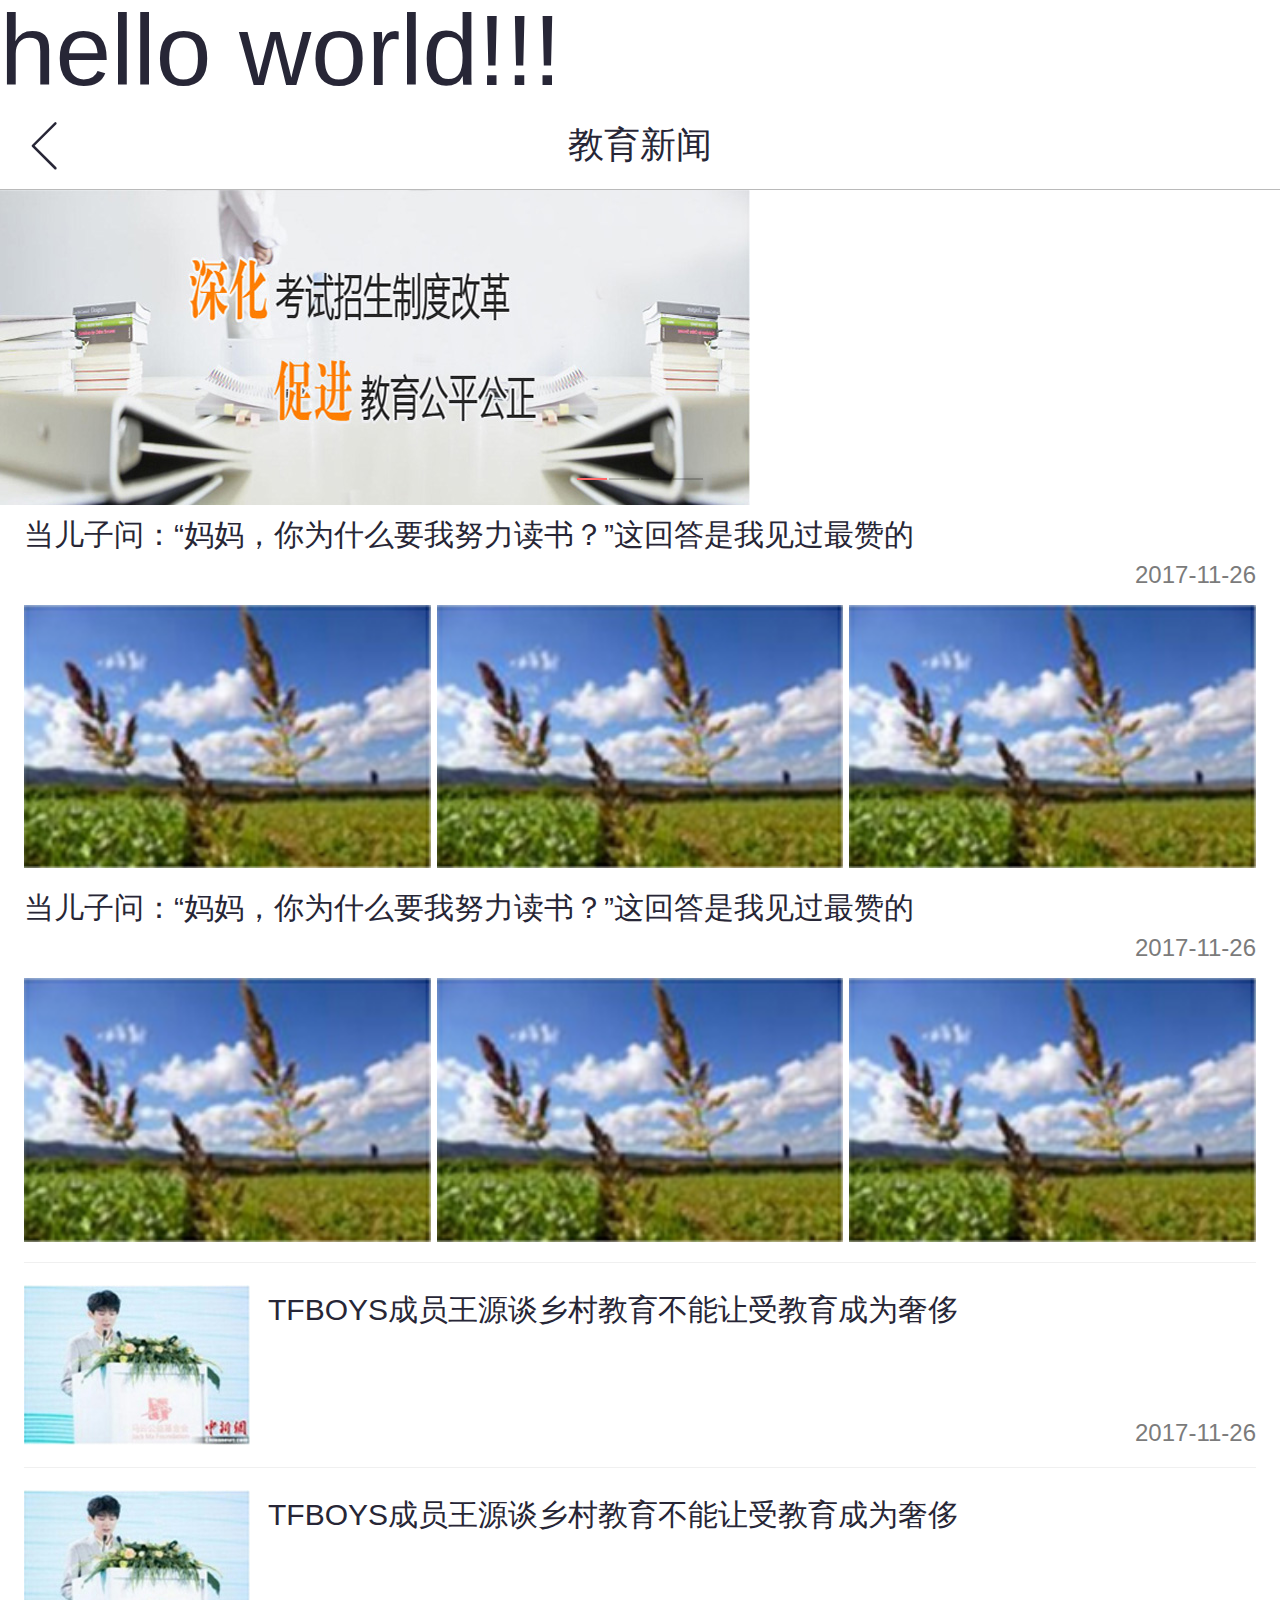
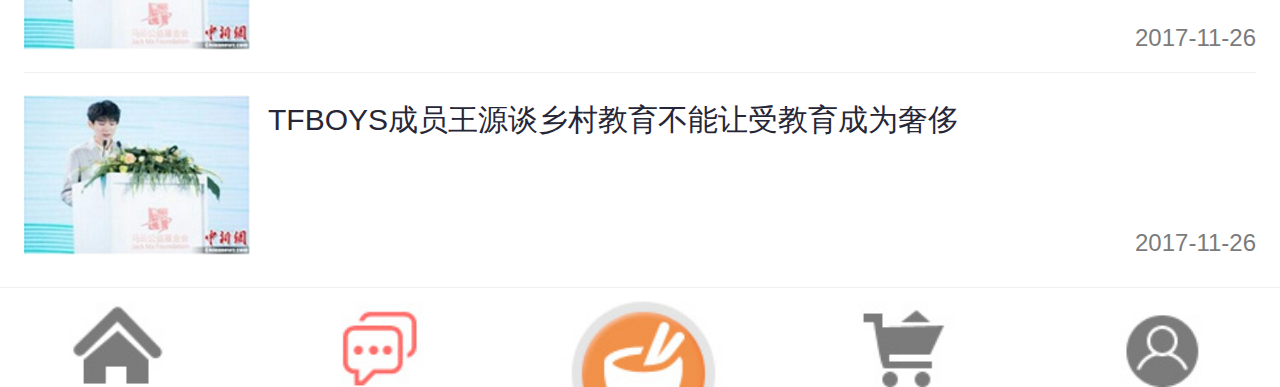
<file: index.html>
<!DOCTYPE html>
<html lang="en">
<head>
    <meta charset="UTF-8">
    <meta name="viewport" content="width=device-width, initial-scale=1.0">
    <meta http-equiv="X-UA-Compatible" content="ie=edge">
    <link rel="stylesheet" href="./assets/css/reset.css">
    <link rel="stylesheet" href="./assets/css/font.css">
    <link rel="stylesheet" href="./assets/css/swiper.min.css">
    <link rel="stylesheet" href="./assets/css/style.css">
    <link rel="stylesheet" href="./assets/css/app.css">
    <title>App</title>
    <script>
        var deviceWidth = document.documentElement.clientWidth;
        if (deviceWidth > 750) deviceWidth = 750;
        document.documentElement.style.fontSize = deviceWidth / 7.5 + 'px';
    </script>
</head>
<body>
    <div>hello world!!!</div>
    <header class="header">
        <span class="lnr lnr-chevron-left"></span>
        <h2 class="header-title">教育新闻</h2>
    </header>
    <section class="main">
        <div class="swiper-container">
            <div class="swiper-wrapper">
                <div class="swiper-slide">
                    <img src="./assets/images/pic-01.jpg" alt="">
                </div>
                <div class="swiper-slide">
                    <img src="./assets/images/pic-01.jpg" alt="">
                </div>
                <div class="swiper-slide">
                    <img src="./assets/images/pic-01.jpg" alt="">
                </div>
                <div class="swiper-slide">
                    <img src="./assets/images/pic-01.jpg" alt="">
                </div>
            </div>
            <!-- Add Pagination -->
            <div class="swiper-pagination"></div>
        </div>
        <div class="news-pic-list">
            <h3 class="title">
                <a href="#">当儿子问：“妈妈，你为什么要我努力读书？”这回答是我见过最赞的</a>
                <span class="time">2017-11-26</span>
            </h3>
            <div class="pic-list">
                <ul>
                    <li>
                        <a href="#"><img src="./assets/images/pic-02.jpg" alt=""></a>
                    </li>
                    <li>
                        <a href="#"><img src="./assets/images/pic-02.jpg" alt=""></a>
                    </li>
                    <li>
                        <a href="#"><img src="./assets/images/pic-02.jpg" alt=""></a>
                    </li>
                </ul>
            </div>
        </div>
        <div class="news-pic-list">
                <h3 class="title">
                    <a href="#">当儿子问：“妈妈，你为什么要我努力读书？”这回答是我见过最赞的</a>
                    <span class="time">2017-11-26</span>
                </h3>
                <div class="pic-list">
                    <ul>
                        <li>
                            <a href="#"><img src="./assets/images/pic-02.jpg" alt=""></a>
                        </li>
                        <li>
                            <a href="#"><img src="./assets/images/pic-02.jpg" alt=""></a>
                        </li>
                        <li>
                            <a href="#"><img src="./assets/images/pic-02.jpg" alt=""></a>
                        </li>
                    </ul>
                </div>
            </div>
            <div class="arc-list">
                <ul>
                    <li>
                        <a href="#">
                            <span class="img_wrapper"><img src="./assets/images/pic-03.jpg"></span>
                            <div class="list-right">
                                <h5>TFBOYS成员王源谈乡村教育不能让受教育成为奢侈</h5>
                                <em>2017-11-26</em>
                            </div>
                        </a>
                    </li>
                    <li>
                        <a href="#">
                            <span class="img_wrapper"><img src="./assets/images/pic-03.jpg"></span>
                            <div class="list-right">
                                <h5>TFBOYS成员王源谈乡村教育不能让受教育成为奢侈</h5>
                                <em>2017-11-26</em>
                            </div>
                        </a>
                    </li>
                    <li>
                        <a href="#">
                            <span class="img_wrapper"><img src="./assets/images/pic-03.jpg"></span>
                            <div class="list-right">
                                <h5>TFBOYS成员王源谈乡村教育不能让受教育成为奢侈</h5>
                                <em>2017-11-26</em>
                            </div>
                        </a>
                    </li>
                </ul>
            </div>
        </section>
    <footer class="footer"></footer>

    <script src="./assets/js/swiper.min.js"></script>
    <script>
        var swiper = new Swiper('.swiper-container', {
            pagination: {
                el: '.swiper-pagination'
            },
            loop : true
        });
    </script>
</body>
</html>
</file>
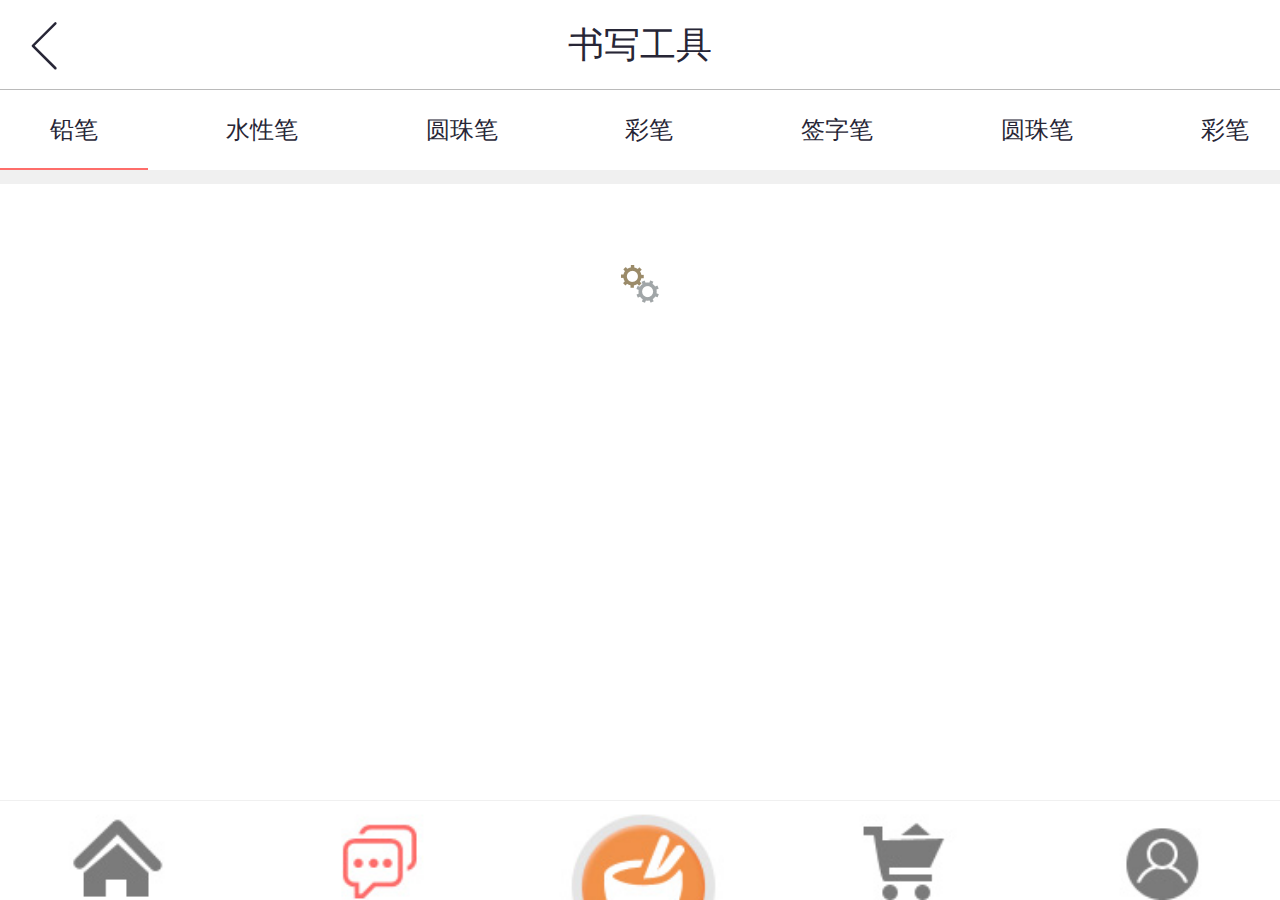
<file: list.html>
<!DOCTYPE html>
<html lang="en">
<head>
    <meta charset="UTF-8">
    <meta name="viewport" content="width=device-width, initial-scale=1.0">
    <meta http-equiv="X-UA-Compatible" content="ie=edge">
    <link rel="stylesheet" href="./assets/css/reset.css">
    <link rel="stylesheet" href="./assets/css/font.css">
    <link rel="stylesheet" href="./assets/css/style.css">
    <link rel="stylesheet" href="./assets/css/app.css">
    <title>App</title>
    <script>
        var deviceWidth = document.documentElement.clientWidth;
        if (deviceWidth > 750) deviceWidth = 750;
        document.documentElement.style.fontSize = deviceWidth / 7.5 + 'px';
    </script>
</head>
<body>
    <header class="header">
        <span class="lnr lnr-chevron-left"></span>
        <h2 class="header-title">书写工具</h2>
    </header>
    <section class="main">
       <nav class="nav" id="wrapper">
       			<div id="scroller">
			       	<ul>
			       		<li class="selected">铅笔</li>
			       		<li>水性笔</li>
			       		<li>圆珠笔</li>
			       		<li>彩笔</li>
			       		<li>签字笔</li>
			       		<li>圆珠笔</li>
			       		<li>彩笔</li>
			       		<li>圆珠笔</li>
			       	</ul>
		       	</div>
       </nav>
       
       <div class="blank"></div>
       
       <div class="tab" id="selection">
       		<div class="loading"></div>
       </div>
       
    </section>
    
    <footer class="footer"></footer>

	<script src="assets/js/iscroll.js"></script>
	<script src="assets/js/jquery-1.11.3.min.js"></script>
    <script>
    	//当前索引
    	var curIndex=0;
    	var obj=$('.loading');
    	
    	//实例化对象
       	var myScroll = new IScroll('#wrapper', { scrollX: true, scrollY: false });
       
	    //事件委派
	  	var event = function (){
       		document.getElementById("wrapper").onclick=function (ev){
       			ev.stopPropagation();
       			var oTarget =ev.target;
       			
       			
       			if (oTarget.nodeName == "LI")
       			{
       				
       				
       				myScroll.scrollToElement(oTarget);
       				
       				curIndex=$(oTarget).index();
       				changeStyle();
       				getData();
       			}
       		}
       }()
       
       function changeStyle()
       {
       		/* 原生js实现
       		var oLi=document.getElementById("wrapper").getElementsByTagName("LI");
       		//清空选中样式
			for (i=0;i<oLi.length;i++){
				oLi[i].className='';
			}
			oLi[curIndex].className="selected";*/
			
			//jQuery实现
			$('#wrapper #scroller ul li').eq(curIndex).addClass("selected").siblings().removeClass('selected');
       }
       
       function getData(){
	       $.ajax({
	       		type:"GET",
	       		url:"http://192.168.2.123/mobile-demo/server/list.php",
	       		data:{
	       			id: curIndex+'',
	       		},
	       		dataType:"json",
	       }).done(function (data){
	       		console.log(data);
	       		if (data.errCode ==1)
	       		{
	       			setTimeout(funciton (){
	       				insDom(data.info);
	       			},500)
	       			
	       		}
	       		else 
	       		{
	       			alert(data.errMsg);
	       		}
	       }).error()
       }
       
       
       function insDom(info){
	       	var str='';
	   		for (var i=0;i<info.length;i++){
	   			var temp=['<div class="tab_content">',
	   						'<img  src="'+info[i].img_url+'" class="tab_img"/>',
	   						'<div class="tab_text">',
	   							'<h5 class="tab_text_title">'+info[i].title+'</h5>',
	   							'<span class="tab_text_price">￥'+info[i].price+'</span>',
	   						'</div>',
	   						'</div>'];
	   			temp=temp.join('');
	   			str+=temp;
	   		}
	   		$('.tab').html(str);
       }
       changeStyle();
       getData();
       console.log(obj);
    </script>
</body>
</html>
</file>
<file: assets/css/font.css>
@font-face {
	font-family: 'Linearicons-Free';
	src:url('../fonts/Linearicons-Free.eot?w118d');
	src:url('../fonts/Linearicons-Free.eot?#iefixw118d') format('embedded-opentype'),
		url('../fonts/Linearicons-Free.woff2?w118d') format('woff2'),
		url('../fonts/Linearicons-Free.woff?w118d') format('woff'),
		url('../fonts/Linearicons-Free.ttf?w118d') format('truetype'),
		url('../fonts/Linearicons-Free.svg?w118d#Linearicons-Free') format('svg');
	font-weight: normal;
	font-style: normal;
}

.lnr {
	font-family: 'Linearicons-Free';
	speak: none;
	font-style: normal;
	font-weight: normal;
	font-variant: normal;
	text-transform: none;
	line-height: 1;

	/* Better Font Rendering =========== */
	-webkit-font-smoothing: antialiased;
	-moz-osx-font-smoothing: grayscale;
}

.lnr-home:before {
	content: "\e800";
}
.lnr-apartment:before {
	content: "\e801";
}
.lnr-pencil:before {
	content: "\e802";
}
.lnr-magic-wand:before {
	content: "\e803";
}
.lnr-drop:before {
	content: "\e804";
}
.lnr-lighter:before {
	content: "\e805";
}
.lnr-poop:before {
	content: "\e806";
}
.lnr-sun:before {
	content: "\e807";
}
.lnr-moon:before {
	content: "\e808";
}
.lnr-cloud:before {
	content: "\e809";
}
.lnr-cloud-upload:before {
	content: "\e80a";
}
.lnr-cloud-download:before {
	content: "\e80b";
}
.lnr-cloud-sync:before {
	content: "\e80c";
}
.lnr-cloud-check:before {
	content: "\e80d";
}
.lnr-database:before {
	content: "\e80e";
}
.lnr-lock:before {
	content: "\e80f";
}
.lnr-cog:before {
	content: "\e810";
}
.lnr-trash:before {
	content: "\e811";
}
.lnr-dice:before {
	content: "\e812";
}
.lnr-heart:before {
	content: "\e813";
}
.lnr-star:before {
	content: "\e814";
}
.lnr-star-half:before {
	content: "\e815";
}
.lnr-star-empty:before {
	content: "\e816";
}
.lnr-flag:before {
	content: "\e817";
}
.lnr-envelope:before {
	content: "\e818";
}
.lnr-paperclip:before {
	content: "\e819";
}
.lnr-inbox:before {
	content: "\e81a";
}
.lnr-eye:before {
	content: "\e81b";
}
.lnr-printer:before {
	content: "\e81c";
}
.lnr-file-empty:before {
	content: "\e81d";
}
.lnr-file-add:before {
	content: "\e81e";
}
.lnr-enter:before {
	content: "\e81f";
}
.lnr-exit:before {
	content: "\e820";
}
.lnr-graduation-hat:before {
	content: "\e821";
}
.lnr-license:before {
	content: "\e822";
}
.lnr-music-note:before {
	content: "\e823";
}
.lnr-film-play:before {
	content: "\e824";
}
.lnr-camera-video:before {
	content: "\e825";
}
.lnr-camera:before {
	content: "\e826";
}
.lnr-picture:before {
	content: "\e827";
}
.lnr-book:before {
	content: "\e828";
}
.lnr-bookmark:before {
	content: "\e829";
}
.lnr-user:before {
	content: "\e82a";
}
.lnr-users:before {
	content: "\e82b";
}
.lnr-shirt:before {
	content: "\e82c";
}
.lnr-store:before {
	content: "\e82d";
}
.lnr-cart:before {
	content: "\e82e";
}
.lnr-tag:before {
	content: "\e82f";
}
.lnr-phone-handset:before {
	content: "\e830";
}
.lnr-phone:before {
	content: "\e831";
}
.lnr-pushpin:before {
	content: "\e832";
}
.lnr-map-marker:before {
	content: "\e833";
}
.lnr-map:before {
	content: "\e834";
}
.lnr-location:before {
	content: "\e835";
}
.lnr-calendar-full:before {
	content: "\e836";
}
.lnr-keyboard:before {
	content: "\e837";
}
.lnr-spell-check:before {
	content: "\e838";
}
.lnr-screen:before {
	content: "\e839";
}
.lnr-smartphone:before {
	content: "\e83a";
}
.lnr-tablet:before {
	content: "\e83b";
}
.lnr-laptop:before {
	content: "\e83c";
}
.lnr-laptop-phone:before {
	content: "\e83d";
}
.lnr-power-switch:before {
	content: "\e83e";
}
.lnr-bubble:before {
	content: "\e83f";
}
.lnr-heart-pulse:before {
	content: "\e840";
}
.lnr-construction:before {
	content: "\e841";
}
.lnr-pie-chart:before {
	content: "\e842";
}
.lnr-chart-bars:before {
	content: "\e843";
}
.lnr-gift:before {
	content: "\e844";
}
.lnr-diamond:before {
	content: "\e845";
}
.lnr-linearicons:before {
	content: "\e846";
}
.lnr-dinner:before {
	content: "\e847";
}
.lnr-coffee-cup:before {
	content: "\e848";
}
.lnr-leaf:before {
	content: "\e849";
}
.lnr-paw:before {
	content: "\e84a";
}
.lnr-rocket:before {
	content: "\e84b";
}
.lnr-briefcase:before {
	content: "\e84c";
}
.lnr-bus:before {
	content: "\e84d";
}
.lnr-car:before {
	content: "\e84e";
}
.lnr-train:before {
	content: "\e84f";
}
.lnr-bicycle:before {
	content: "\e850";
}
.lnr-wheelchair:before {
	content: "\e851";
}
.lnr-select:before {
	content: "\e852";
}
.lnr-earth:before {
	content: "\e853";
}
.lnr-smile:before {
	content: "\e854";
}
.lnr-sad:before {
	content: "\e855";
}
.lnr-neutral:before {
	content: "\e856";
}
.lnr-mustache:before {
	content: "\e857";
}
.lnr-alarm:before {
	content: "\e858";
}
.lnr-bullhorn:before {
	content: "\e859";
}
.lnr-volume-high:before {
	content: "\e85a";
}
.lnr-volume-medium:before {
	content: "\e85b";
}
.lnr-volume-low:before {
	content: "\e85c";
}
.lnr-volume:before {
	content: "\e85d";
}
.lnr-mic:before {
	content: "\e85e";
}
.lnr-hourglass:before {
	content: "\e85f";
}
.lnr-undo:before {
	content: "\e860";
}
.lnr-redo:before {
	content: "\e861";
}
.lnr-sync:before {
	content: "\e862";
}
.lnr-history:before {
	content: "\e863";
}
.lnr-clock:before {
	content: "\e864";
}
.lnr-download:before {
	content: "\e865";
}
.lnr-upload:before {
	content: "\e866";
}
.lnr-enter-down:before {
	content: "\e867";
}
.lnr-exit-up:before {
	content: "\e868";
}
.lnr-bug:before {
	content: "\e869";
}
.lnr-code:before {
	content: "\e86a";
}
.lnr-link:before {
	content: "\e86b";
}
.lnr-unlink:before {
	content: "\e86c";
}
.lnr-thumbs-up:before {
	content: "\e86d";
}
.lnr-thumbs-down:before {
	content: "\e86e";
}
.lnr-magnifier:before {
	content: "\e86f";
}
.lnr-cross:before {
	content: "\e870";
}
.lnr-menu:before {
	content: "\e871";
}
.lnr-list:before {
	content: "\e872";
}
.lnr-chevron-up:before {
	content: "\e873";
}
.lnr-chevron-down:before {
	content: "\e874";
}
.lnr-chevron-left:before {
	content: "\e875";
}
.lnr-chevron-right:before {
	content: "\e876";
}
.lnr-arrow-up:before {
	content: "\e877";
}
.lnr-arrow-down:before {
	content: "\e878";
}
.lnr-arrow-left:before {
	content: "\e879";
}
.lnr-arrow-right:before {
	content: "\e87a";
}
.lnr-move:before {
	content: "\e87b";
}
.lnr-warning:before {
	content: "\e87c";
}
.lnr-question-circle:before {
	content: "\e87d";
}
.lnr-menu-circle:before {
	content: "\e87e";
}
.lnr-checkmark-circle:before {
	content: "\e87f";
}
.lnr-cross-circle:before {
	content: "\e880";
}
.lnr-plus-circle:before {
	content: "\e881";
}
.lnr-circle-minus:before {
	content: "\e882";
}
.lnr-arrow-up-circle:before {
	content: "\e883";
}
.lnr-arrow-down-circle:before {
	content: "\e884";
}
.lnr-arrow-left-circle:before {
	content: "\e885";
}
.lnr-arrow-right-circle:before {
	content: "\e886";
}
.lnr-chevron-up-circle:before {
	content: "\e887";
}
.lnr-chevron-down-circle:before {
	content: "\e888";
}
.lnr-chevron-left-circle:before {
	content: "\e889";
}
.lnr-chevron-right-circle:before {
	content: "\e88a";
}
.lnr-crop:before {
	content: "\e88b";
}
.lnr-frame-expand:before {
	content: "\e88c";
}
.lnr-frame-contract:before {
	content: "\e88d";
}
.lnr-layers:before {
	content: "\e88e";
}
.lnr-funnel:before {
	content: "\e88f";
}
.lnr-text-format:before {
	content: "\e890";
}
.lnr-text-format-remove:before {
	content: "\e891";
}
.lnr-text-size:before {
	content: "\e892";
}
.lnr-bold:before {
	content: "\e893";
}
.lnr-italic:before {
	content: "\e894";
}
.lnr-underline:before {
	content: "\e895";
}
.lnr-strikethrough:before {
	content: "\e896";
}
.lnr-highlight:before {
	content: "\e897";
}
.lnr-text-align-left:before {
	content: "\e898";
}
.lnr-text-align-center:before {
	content: "\e899";
}
.lnr-text-align-right:before {
	content: "\e89a";
}
.lnr-text-align-justify:before {
	content: "\e89b";
}
.lnr-line-spacing:before {
	content: "\e89c";
}
.lnr-indent-increase:before {
	content: "\e89d";
}
.lnr-indent-decrease:before {
	content: "\e89e";
}
.lnr-pilcrow:before {
	content: "\e89f";
}
.lnr-direction-ltr:before {
	content: "\e8a0";
}
.lnr-direction-rtl:before {
	content: "\e8a1";
}
.lnr-page-break:before {
	content: "\e8a2";
}
.lnr-sort-alpha-asc:before {
	content: "\e8a3";
}
.lnr-sort-amount-asc:before {
	content: "\e8a4";
}
.lnr-hand:before {
	content: "\e8a5";
}
.lnr-pointer-up:before {
	content: "\e8a6";
}
.lnr-pointer-right:before {
	content: "\e8a7";
}
.lnr-pointer-down:before {
	content: "\e8a8";
}
.lnr-pointer-left:before {
	content: "\e8a9";
}
</file>
<file: assets/css/style.css>
html {
    -webkit-tap-highlight-color: rgba(0, 0, 0, 0);
    height: 100%;
}
html * {
    -webkit-box-sizing: border-box;
    box-sizing: border-box;
}
body {
    font-family: sans-serif;
    color: rgb(39, 38, 54);
    min-height: 100%;
}
img {
    display: block;
    border: none;
}
a {
    color: rgb(39, 38, 54);
    text-decoration: none;
}
a:hover {
    color: rgb(254, 109, 106);
    text-decoration: none;
}
ul, li {
    list-style: none;
}
.fl {
    float: left;
}
.fr {
    float: 
}
.clearFix::after {
    content: '';
    display: block;
    width: 0;
    height: 0;
    visibility: hidden;
    clear: both;
}
</file>
<file: assets/css/app.css>
body {
    display: flex;
    flex-direction: column;
}
.header {
    height: .9rem;
    background: rgb(255, 255, 255);
    border-bottom: 1px solid rgb(186, 186, 186);
    font-size: 0;
    position: relative;
}
.header span {
    font-size: .5rem;
    line-height: .9rem;
    position: absolute;
    left: .2rem;
    top: 0;
}
.header-title {
    font-size: .36rem;
    line-height: calc(.9rem - 1px);
    text-align: center;
}

/**
 * swiper style
 */
.swiper-slide > img {
    max-width: 100%;
}
.swiper-pagination > span {
    border-radius: 0;
    width: .3rem;
    height: 2px;
}
.swiper-pagination-bullet-active {
    background: #ff6868;
}
.swiper-container-horizontal > .swiper-pagination-bullets .swiper-pagination-bullet {
    margin: 0 1px;
}

.main {
    flex: 1;
    /* 神奇的一段代码 */
    height: 0;
    overflow-y: scroll;
}

.news-pic-list {
    padding: .1rem .24rem;
}
.news-pic-list .title {
    font-size: .3rem;
    line-height: .4rem;
    height: .8rem;
    position: relative;
}
.news-pic-list .time {
    position: absolute;
    right: 0;
    bottom: 0;
    font-size: .24rem;
    color: #7b7b7b;
}
.news-pic-list .pic-list {
    padding-top: .1rem;
}
.news-pic-list ul {
    display: flex;
}
.news-pic-list ul li {
    flex: 1;
    margin-right: .06rem;
}
.news-pic-list ul li:last-of-type {
    margin-right: 0;
}
.news-pic-list ul li img {
    width: 100%;
}


.arc-list {
    padding: .1rem .24rem;
}
.arc-list ul li {
    border-top: 1px solid #f0f0f0;
    padding: .22rem 0;
}
.arc-list ul li a {
    display: flex;
    overflow: hidden;
}
.arc-list ul li a .img_wrapper {
    display: block;
    width: 2.26rem;
}
.arc-list ul li a .img_wrapper img {
    width: 100%;
}

.arc-list ul li a .list-right {
    flex: 1;
    margin-left: .18rem;
    display: flex;
    flex-direction: column;
    justify-content: space-between;
}
.arc-list ul li a .list-right h5 {
    font-size: .3rem;
    line-height: .5rem;
}
.arc-list ul li a .list-right em {
    font-size: .24rem;
    color: #7b7b7b;
    text-align: right;
}


.footer {
    height: 1rem;
    background: url(../images/ft-bg.jpg);
    background-size: cover;
    border-top: 1px solid #f0f0f0;
}

.nav{
	height: .8rem;
	overflow: hidden;
	position: relative;
}

.nav #scroller{
	height: .8rem;
	position: absolute;
}

.nav ul{
	height: 100%;
	/*不让行内子元素换行*/
	white-space: nowrap;	
}

.nav ul li {
	padding: 0 .5rem;
	line-height: .8rem;
	height: .8rem;
	display: inline-block;
	font-size: .24rem;
	/*改变垂直变化的基准线为上（原基准线为底线）*/
	vertical-align: top;
}

.nav ul li.selected{
	border-bottom: 2px solid #fe6d6a;	
}

.blank {
	height: .14rem;
	background: #f0f0f0;
}
.tab{
	position: relative;
	width: 100%;
	padding: .21rem .24rem;
}

.tab_content{
	display: flex;
	height: 2.81rem;
	border-bottom: 1px solid rgb(186, 186, 186);
}

.tab_img{
	width: 2.4rem;
	height: 2.4rem;
}


.tab_text{
	flex: 1;
	margin-left: .19rem;
	background: ;
	padding-right: .98rem;
	height: 2.4rem;
	font-size: .24rem;
	overflow: hidden;
	display: flex;
	flex-direction: column;
	justify-content: space-between;
}

.tab_text_title{
	margin-top: .23rem;
	color: #272636;
	display: block;
	height: 1.24rem;
	line-height: .45rem;
}

.tab_text_price{
	display: block;
	font-size: .36rem;
	vertical-align: top;
	color: #df1d01;
}

.loading{
	position: absolute;
	width: 40px;
	height: 40px;
	background: url(../images/loading.gif);
	background-size: cover;
	left: 50%;	
	margin-left: -20px;
	top: .8rem;
}
</file>
